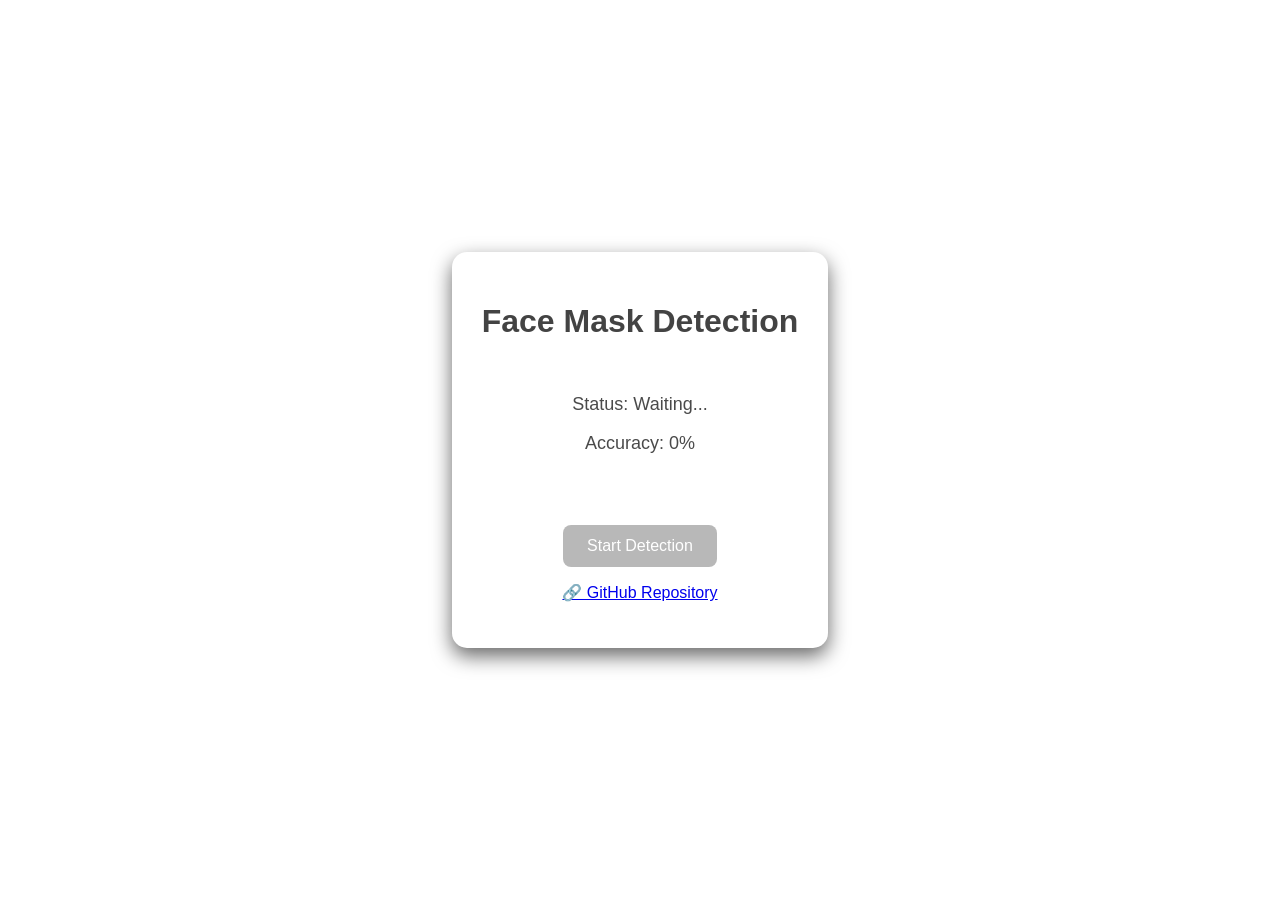
<file: index.html>
<!DOCTYPE html>
<html lang="en">
<head>
  <meta charset="UTF-8">
  <title>Face Mask Detection</title>
  <link rel="stylesheet" href="style.css">
</head>
<body>
  <div class="container">
    <h1>Face Mask Detection</h1>
    <video id="video" autoplay playsinline></video>
    <div id="result" class="result-box">
      <p>Status: <span id="status">Waiting...</span></p>
      <p>Accuracy: <span id="accuracy">0%</span></p>
    </div>
    <br>
    <button onclick="startDetection()">Start Detection</button>
    <p>
      <a href="https://github.com/vdt1873/face-mask-detection" target="_blank">🔗 GitHub Repository</a>
    </p>
  </div>
  <script src="script.js"></script>
</body>
</html>
</file>
<file: style.css>
body {
  margin: 0;
  font-family: 'Segoe UI', sans-serif;
  background: url('https://media.istockphoto.com/id/1226325086/photo/isolated-shot-of-protective-face-mask-on-white-background.jpg?s=612x612&w=0&k=20&c=eX_jPkZ_71lLeNVG9zvuGUKjZG1ALJy7c4h-mQ3a_0E=') no-repeat center center fixed;
  background-size: cover;
  display: flex;
  justify-content: center;
  align-items: center;
  height: 100vh;
}
h1 {
  color: rgba(0, 0, 0, 0.738);
}
.container {
  padding: 30px;
  border-radius: 15px;
  text-align: center;
  color: white;
  box-shadow: 0 8px 20px rgba(0, 0, 0, 0.6);
}
#video {
  width: 100%;
  max-width: 600px;
  border: 4px solid white;
  border-radius: 10px;
  display: none;
}
button {
  margin-top: 20px;
  padding: 12px 24px;
  font-size: 16px;
  border: none;
  border-radius: 8px;
  background-color: rgba(0, 0, 0, 0.278);
  color: white;
  cursor: pointer;
  transition: 0.3s;
}
button:hover {
  background-color: rgba(0, 0, 0, 0.774);
}
.result-box {
  margin-top: 20px;
  padding: 15px;
  background-color: rgba(255, 255, 255, 0.1);
  border-radius: 10px;
  font-size: 18px;
  color: rgba(0, 0, 0, 0.71);
}
</file>
